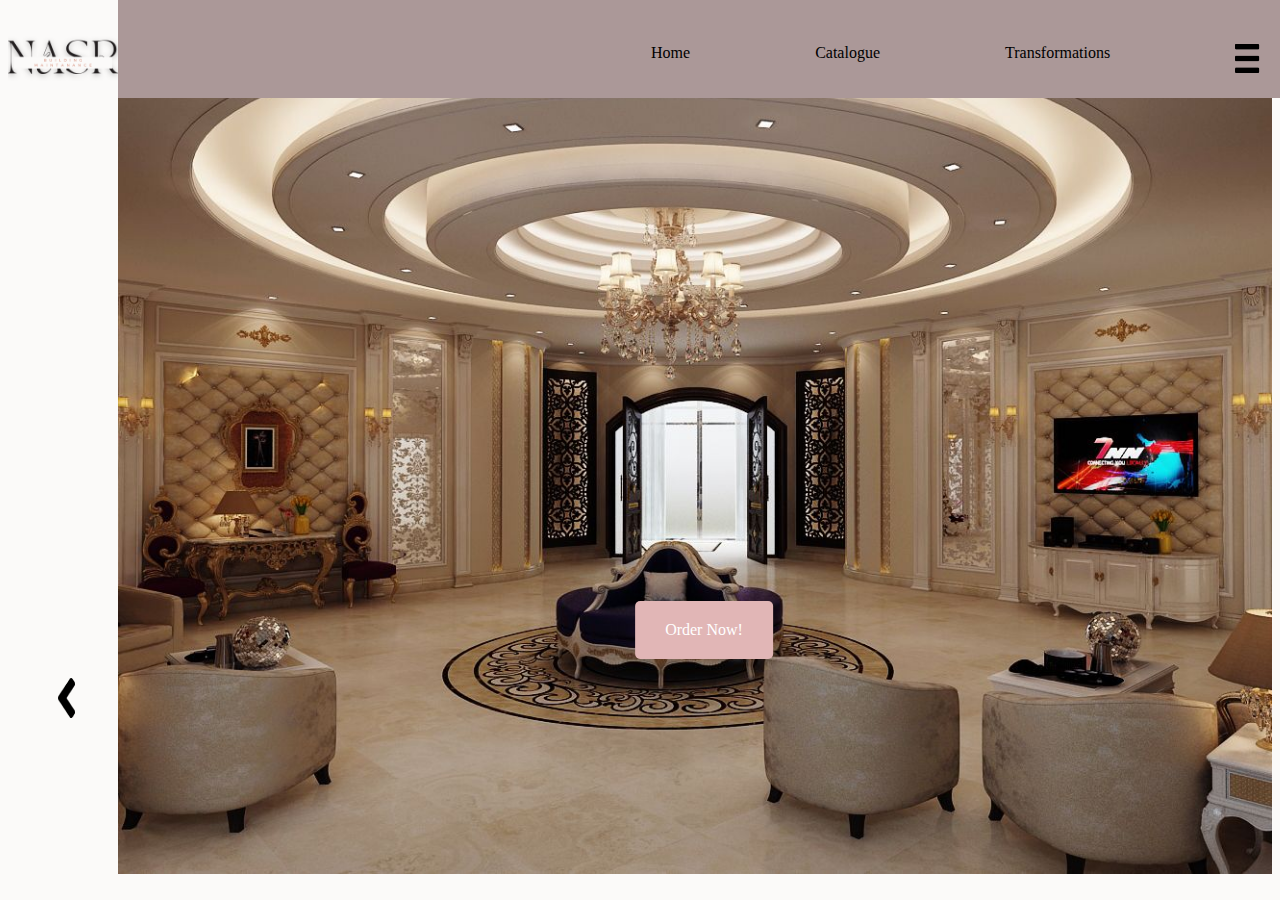
<file: index.html>
<!DOCTYPE html>
<html lang="en">
<head>
    <meta charset="UTF-8">
    <meta name="viewport" content="width=device-width, initial-scale=1.0">
    <link rel="Stylesheet" href="nasr.css"> 
    <title>Al Nasr Building Maintanance </title>
    <script src="nasr.js"></script>
</head>
<body>
   <!--The logo-->
    <div class="div1" >
        <a href="index.html"><img class="logo" src="Nasr (1).png" alt="Image"></a>
    </div>

   <!--The menu-->
    <nav class="menu"> 
        <ul>
            <li>
                <img src="Vector (1).png" alt="image" id="openbar" class="openbar">
                <div class="sidebar" id="sidebar" style="background-color: #f8f8f8; border-radius: 10px; box-shadow: 0 2px 4px rgba(0, 0, 0, 0.1); padding: 20px;">
                  <img class="lines" src="Vector (1).png" alt="image" id="closebar">
                  <div style="margin-bottom: 20px; text-align: center;">
                    <img class="instagram" src="Vector (3).png" alt="Instagram" style="vertical-align: middle; width: 24px; height: 24px; margin-right: 10px;">
                    <a href="https://www.instagram.com/nasr_maintanance/" style="color: #333; text-decoration: none; font-size: 1.1em; font-weight: bold;">Nasr_maintenance</a>
                  </div>
                  <div style="margin-bottom: 20px; text-align: center;">
                    <img class="facebook" src="Vector (5).png" alt="Facebook" style="vertical-align: middle; width: 24px; height: 24px; margin-right: 10px;">
                    <a href="#" style="color: #333; text-decoration: none; font-size: 1.1em; font-weight: bold;">Nasr Maintenance</a>
                  </div>
                  <div style="margin-bottom: 20px; text-align: center;">
                    <img class="whatsapp" src="Vector (4).png" alt="WhatsApp" style="vertical-align: middle; width: 24px; height: 24px; margin-right: 10px;">
                    <a href="https://web.whatsapp.com/" style="color: #333; text-decoration: none; font-size: 1.1em; font-weight: bold;">+971 50 490 4660</a>
                  </div>
                  <div style="margin-top: 40px; color: #333; text-align: center;">
                    <h3 style="font-size: 1.2em;">Phone Number:</h3>
                    <h3 style="margin: 10px 0; font-size: 1.2em;">+971 50 490 4660</h3>
                    <h3 style="margin: 10px 0; font-size: 1.2em;">+971 50 430 5221</h3>
                  </div>
                </div>
              </li>
                
           <li><a href="transformations.html"> Transformations </a></li>
           <li><a href="catalogue.html"> Catalogue </a></li> <!--The menu elements-->
           <li><a href="index.html"> Home</a></li>
        </ul>
    </nav>
    <!--To display the main page image-->
    <div class="div">
        <img class="imagea" src="d57ed748d645edf9db049c479d04c55c.jpg" alt="image"> 
    </div>

    <!--A link to move to the catalogue page-->
    <a href="catalogue.html" class="order" >Order Now!</a> 
    
    <!--The vector is for an icon to lead to the about page-->
    <a href="about.html"><img id= "my-vector"  src="Vector.png" alt="image" > </a>  
    

</body>
</html>
</file>
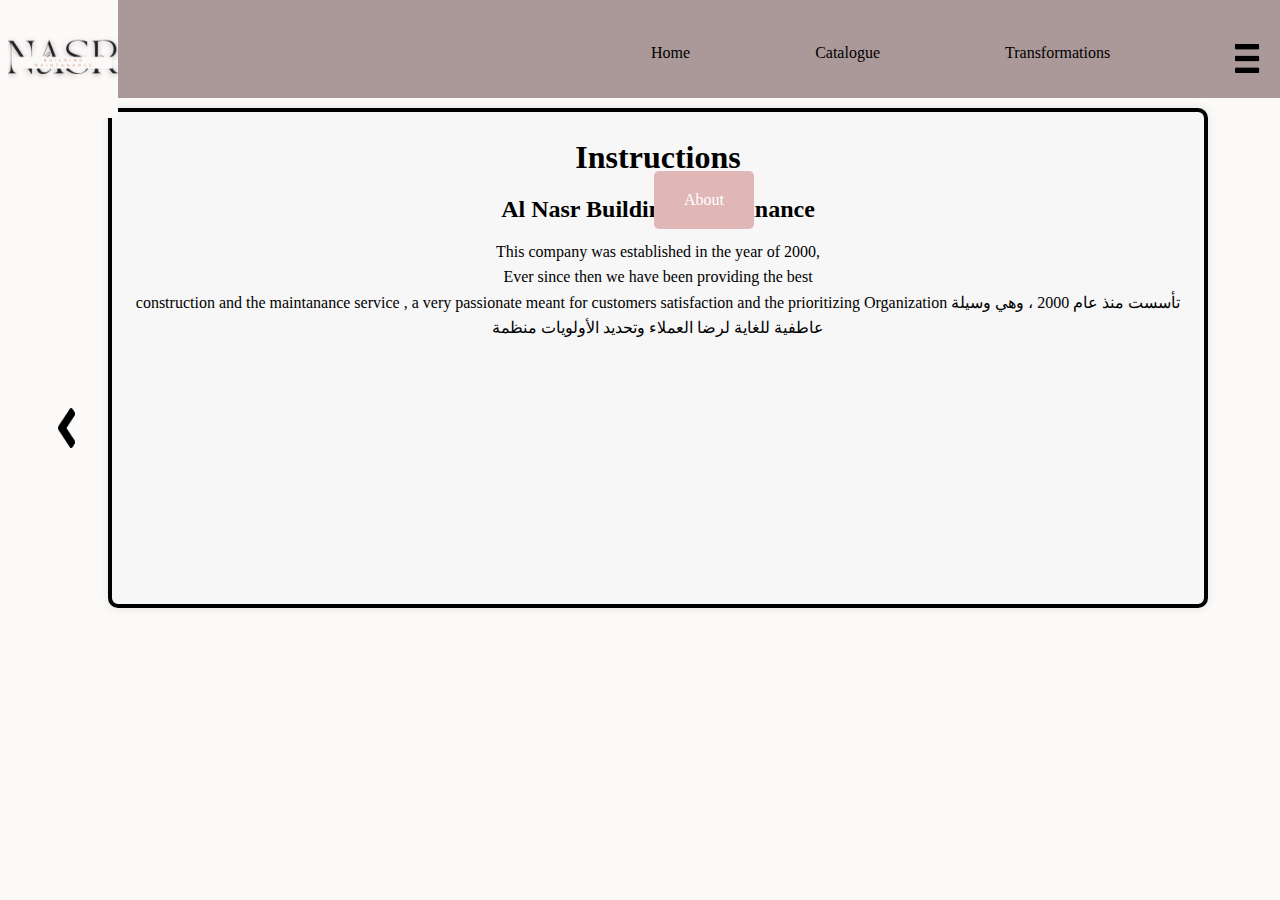
<file: about.html>
<!DOCTYPE html>
<html lang="en">
<head>
    <meta charset="UTF-8">
    <meta name="viewport" content="width=device-width, initial-scale=1.0">
    <link rel="Stylesheet" href="nasr.css">
    <title>Al Nasr Building Maintanance about </title>
    <script src="nasr.js"></script>
</head>
<body>
  <!--The logo-->
  <div class="div1" > 
        <a href="index.html"><img class="logo" src="Nasr (1).png" alt="Image"></a>
  </div>

  <!--The menu-->
  <nav class="menu"> 
    <ul>
        <li>
            <img src="Vector (1).png" alt="image" id="openbar" class="openbar">
            <div class="sidebar" id="sidebar" style="background-color: #f8f8f8; border-radius: 10px; box-shadow: 0 2px 4px rgba(0, 0, 0, 0.1); padding: 20px;">
              <img class="lines" src="Vector (1).png" alt="image" id="closebar">
              <div style="margin-bottom: 20px; text-align: center;">
                <img class="instagram" src="Vector (3).png" alt="Instagram" style="vertical-align: middle; width: 24px; height: 24px; margin-right: 10px;">
                <a href="https://www.instagram.com/nasr_maintanance/" style="color: #333; text-decoration: none; font-size: 1.1em; font-weight: bold;">Nasr_maintenance</a>
              </div>
              <div style="margin-bottom: 20px; text-align: center;">
                <img class="facebook" src="Vector (5).png" alt="Facebook" style="vertical-align: middle; width: 24px; height: 24px; margin-right: 10px;">
                <a href="#" style="color: #333; text-decoration: none; font-size: 1.1em; font-weight: bold;">Nasr Maintenance</a>
              </div>
              <div style="margin-bottom: 20px; text-align: center;">
                <img class="whatsapp" src="Vector (4).png" alt="WhatsApp" style="vertical-align: middle; width: 24px; height: 24px; margin-right: 10px;">
                <a href="https://web.whatsapp.com/" style="color: #333; text-decoration: none; font-size: 1.1em; font-weight: bold;">+971 50 490 4660</a>
              </div>
              <div style="margin-top: 40px; color: #333; text-align: center;">
                <h3 style="font-size: 1.2em;">Phone Number:</h3>
                <h3 style="margin: 10px 0; font-size: 1.2em;">+971 50 490 4660</h3>
                <h3 style="margin: 10px 0; font-size: 1.2em;">+971 50 430 5221</h3>
              </div>
            </div>
          </li>
       <li><a href="transformations.html"> Transformations </a></li>
       <li><a href="catalogue.html"> Catalogue </a></li>
       <li><a href="index.html"> Home</a></li> <!---menu elements-->
    </ul>
</nav>

<!--Instruction section-->
<div class="container1"></div>
<h class="about" > About</h> 
<div class="instruction-board">
    <h2>Instructions</h2> <!--an about board describes the company's history-->
    <h1>Al Nasr Building Maintanance</h1>
    <p>This company was established in the year of 2000, <br>
    Ever since then we have been providing the best <br>
    construction and the maintanance service  , a very passionate meant 

    for customers satisfaction and the prioritizing 
    
     
                          Organization  
    
    تأسست منذ عام 2000 ، وهي وسيلة عاطفية للغاية 
    
    لرضا العملاء وتحديد الأولويات 
    
    منظمة   </p>
</div>
<!--A button to return to the homepage again-->
<a href="index.html"><img id= "my-vector1"  src="Vector.png" alt="image" > </a>


</body>
</html>
</file>
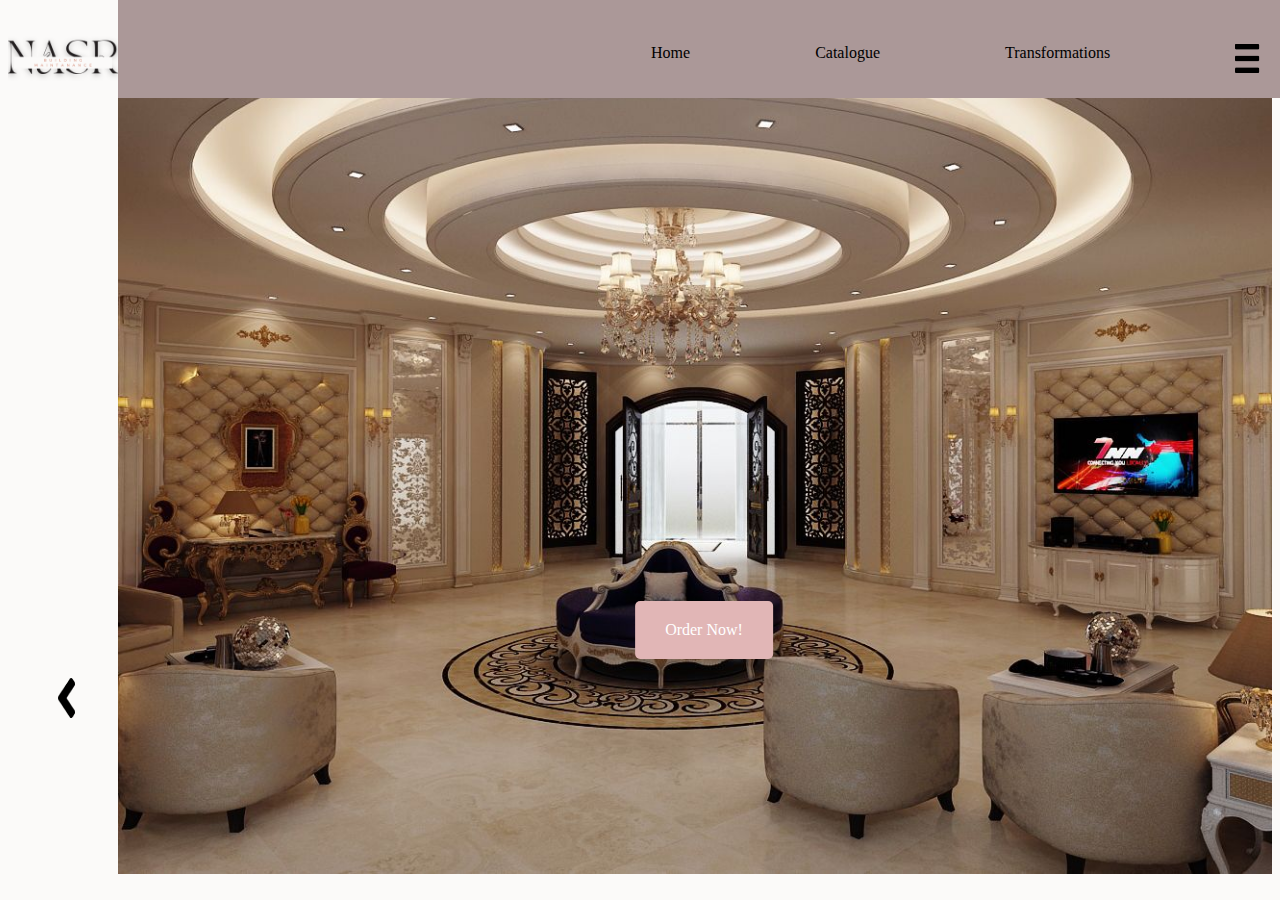
<file: nasr.html>
<!DOCTYPE html>
<html lang="en">
<head>
    <meta charset="UTF-8">
    <meta name="viewport" content="width=device-width, initial-scale=1.0">
    <link rel="Stylesheet" href="nasr.css"> 
    <title>Al Nasr Building Maintanance </title>
    <script src="nasr.js"></script>
</head>
<body>
   <!--The logo-->
    <div class="div1" >
        <a href="nasr.html"><img class="logo" src="Nasr (1).png" alt="Image"></a>
    </div>

   <!--The menu-->
    <nav class="menu"> 
        <ul>
           <li>
                <img src="Vector (1).png" alt="image" id="openbar" class="openbar"> <!--The side menu bar -->
                    <div class="sidebar" id="sidebar">
                        <img class="lines" src="Vector (1).png" alt="image" id="closebar">
                     <div >
                            <img class="instagram" src="Vector (3).png" alt="instagram">
                            <a href="#"> @Nasr205</a>  <!--To contact via instagram-->
                      </div>
  
                      <div >
                          <img class="facebook" src="Vector (5).png" alt="facebook">
                          <a href="#"> @Nasr205</a>  <!--To contact via facebook-->
                      </div>
  
                      <div>
                        <img  class="Whatsapp" src="Vector (4).png" alt="whatsapp">
                          <a href="#"> @Nasr205</a>  <!--To contact via whatsapp-->
                      </div>

                    <div class="contact-section"> <!--The container to have contact section-->
                        <h2>Contact Now!!</h2>
                        <form class="contact-form">
                            
                            <div class="form-grp"> 
                                <input type="text" placeholder="Your Name" class="form-control"> <!--To take the input for the name-->
                            </div>
                            <div class="form-grp">
                                <input type="tel" placeholder="Phone Number" class="form-control"><!--To take the input for the phone number-->
                            </div>
                            <div class="form-grp">
                                <textarea placeholder="Your Message" class="form-control"></textarea><!--To take some messages from the user-->
                            </div>
                            <button type="submit" class="btn-submit">Send</button>
                        </form>
                    </div>
                    </div>
               </li> 
                
           <li><a href="transformations.html"> Transformations </a></li>
           <li><a href="catalogue.html"> Catalogue </a></li> <!--The menu elements-->
           <li><a href="nasr.html"> Home</a></li>
        </ul>
    </nav>
    <!--To display the main page image-->
    <div class="div">
        <img class="imagea" src="d57ed748d645edf9db049c479d04c55c.jpg" alt="image"> 
    </div>

    <!--A link to move to the catalogue page-->
    <a href="catalogue.html" class="order" >Order Now!</a> 
    
    <!--The vector is for an icon to lead to the about page-->
    <a href="about.html"><img id= "my-vector"  src="Vector.png" alt="image" > </a>  
    

</body>
</html>
</file>
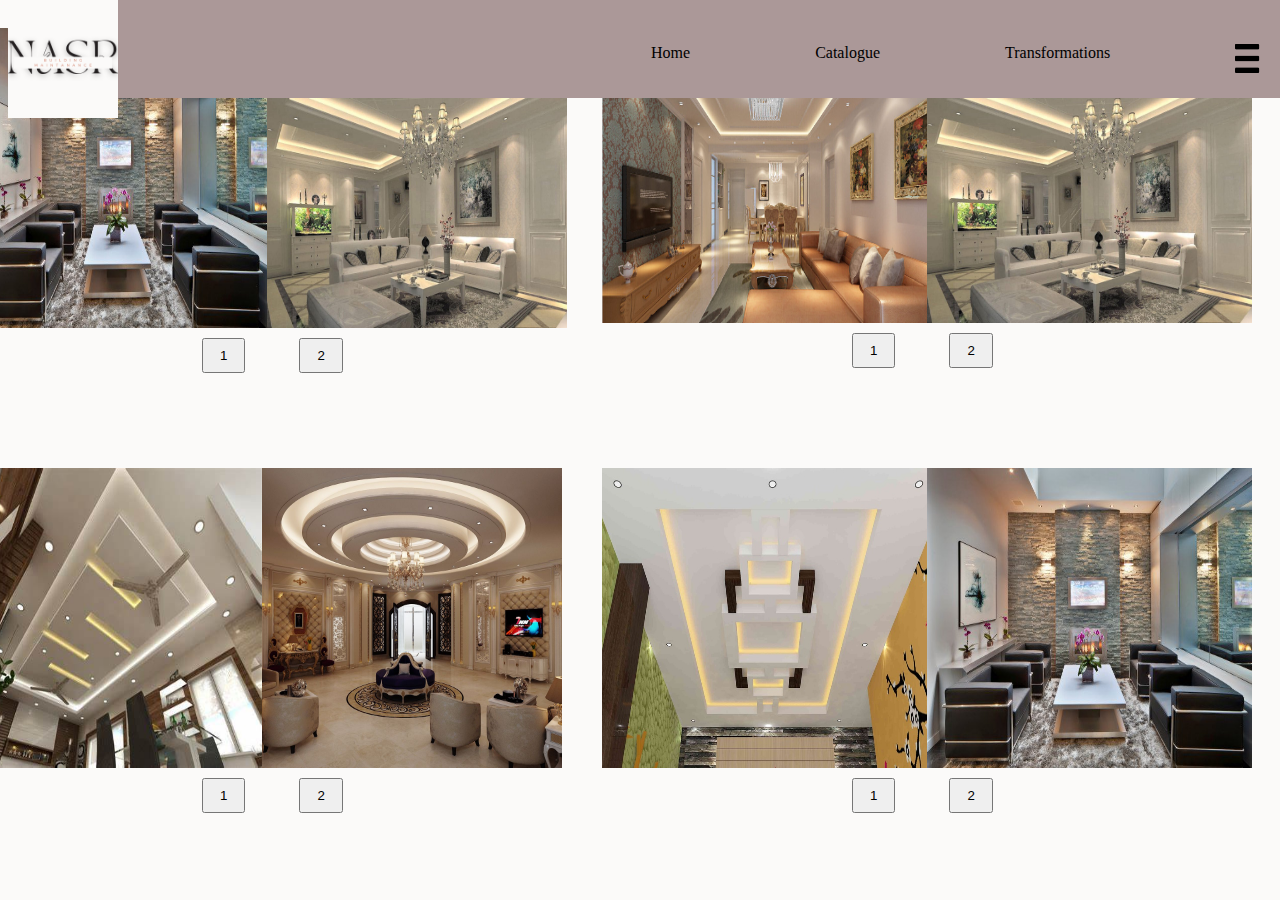
<file: transformations.html>
<!DOCTYPE html>
<html lang="en">
<head>
    <meta charset="UTF-8">
    <meta name="viewport" content="width=device-width, initial-scale=1.0">
    <link rel="Stylesheet" href="nasr.css">
    <title>Al Nasr Building Maintanance transformations</title>
    <script src="nasr.js"></script>
</head>
<body>
  <!--The logo-->
    <div class="div1" > 
      <a href="index.html"><img class="logo" src="Nasr (1).png" alt="Image"></a>
  </div>
<!--The menu-->
  <nav class="menu"> 
    <ul>
        <li>
            <img src="Vector (1).png" alt="image" id="openbar" class="openbar">
            <div class="sidebar" id="sidebar" style="background-color: #f8f8f8; border-radius: 10px; box-shadow: 0 2px 4px rgba(0, 0, 0, 0.1); padding: 20px;">
              <img class="lines" src="Vector (1).png" alt="image" id="closebar">
              <div style="margin-bottom: 20px; text-align: center;">
                <img class="instagram" src="Vector (3).png" alt="Instagram" style="vertical-align: middle; width: 24px; height: 24px; margin-right: 10px;">
                <a href="https://www.instagram.com/nasr_maintanance/" style="color: #333; text-decoration: none; font-size: 1.1em; font-weight: bold;">Nasr_maintenance</a>
              </div>
              <div style="margin-bottom: 20px; text-align: center;">
                <img class="facebook" src="Vector (5).png" alt="Facebook" style="vertical-align: middle; width: 24px; height: 24px; margin-right: 10px;">
                <a href="#" style="color: #333; text-decoration: none; font-size: 1.1em; font-weight: bold;">Nasr Maintenance</a>
              </div>
              <div style="margin-bottom: 20px; text-align: center;">
                <img class="whatsapp" src="Vector (4).png" alt="WhatsApp" style="vertical-align: middle; width: 24px; height: 24px; margin-right: 10px;">
                <a href="https://web.whatsapp.com/" style="color: #333; text-decoration: none; font-size: 1.1em; font-weight: bold;">+971 50 490 4660</a>
              </div>
              <div style="margin-top: 40px; color: #333; text-align: center;">
                <h3 style="font-size: 1.2em;">Phone Number:</h3>
                <h3 style="margin: 10px 0; font-size: 1.2em;">+971 50 490 4660</h3>
                <h3 style="margin: 10px 0; font-size: 1.2em;">+971 50 430 5221</h3>
              </div>
            </div>
          </li>
       <li><a href="transformations.html"> Transformations </a></li>
       <li><a href="catalogue.html"> Catalogue </a></li> <!-- The list elements in the menu -->
       <li><a href="index.html"> Home</a></li>
    </ul>
    </nav>
    

   <div class="container"><!--The comparison images , designed -->
        <div class="images">
          <img src="R (3).jpg" alt="image1" class="image" id="image1">
          <img src="R (8).jpg" alt="image2" class="image" id="image2">
        </div> 

        <div class="buttons"> <!--comparison image's button-->
            <button onclick="dragImage1()">1</button>
            <button onclick="dragImage2()">2</button>
        </div>

        <div class="images1">
            <img src="R (9).jpg" alt="image1" class="image" id="image3">
            <img src="R (8).jpg" alt="image2" class="image" id="image4">
        </div>

        <div class="buttons1">
            <button onclick="dragImage3()">1</button>
            <button onclick="dragImage4()">2</button>
        </div>

        <div class="images2">
            <img src="OIF (1).jpg" alt="image1" class="image" id="image5">
            <img src="d57ed748d645edf9db049c479d04c55c.jpg" alt="image2" class="image" id="image6">
        </div>

        <div class="buttons2">
            <button onclick="dragImage5()">1</button>
            <button onclick="dragImage6()">2</button>
        </div>

        <div class="images3">
            <img src="4f320c0eb1ca69b7f5a8ecd632b3d4bf.jpg" alt="image1" class="image" id="image7">
            <img src="R (3).jpg" alt="image2" class="image" id="image8">
        </div>
        
        <div class="buttons3">
            <button onclick="dragImage7()">1</button>
            <button onclick="dragImage8()">2</button>
        </div>
      </div>

  <!--link to go back to the homepage-->
  <a href="index.html"><img id= "my-vector2"  src="Vector.png" alt="image" > </a>
    
    
</body>
</html>
</file>
<file: nasr.css>
.logo{
    height:110px;
    width:110px;
    position: fixed;
    z-index: 1000; 
}

body{
    background-color: #FBFAF9;
    
}

/*for the NASR.html page*/

.div1{
    width:114px;
    overflow: hidden;
}

.div2{
    overflow:hidden;
    width:114px;
    height:114px;
}



.menu{
    background-color: #AB9898;
    width: 99%;
    height:100px;
    margin-top:-10px;
    margin-left: 110px;
    position: fixed;
    z-index: 1000; 

 }

.menu ul{
    list-style:none;
}
.menu ul li{
    display:inline;
    margin-top:30px;
  margin-right: 125px;
    float:right;
    background-color: none;
    
}

.menu ul li a{
    text-decoration: none;
    color:black;
    transition: color 0.3s ease;
}

.menu ul li a:hover{
    Color:#999;
}
.div{
    max-width: auto;
    height:auto;
    margin-left: 110px;
    overflow: hidden;
    position: relative;
    

}

.imagea{
    /*max-width:90.69vw;*/
    width: 100%;
    height:auto;
    
}
#my-vector {
    max-width:35px;
    height:40px;
    margin-top: -200px;
    margin-left: 50px;
    position:absolute;
    
}
#my-vector1 {
  max-width:35px;
  height:40px;
  margin-top: -200px;
  margin-left: 50px;
  position:absolute;
  
}
#my-vector2 {
  max-width:35px;
  height:40px;
  margin-top: 0px;
  margin-left: 50px;
  position:absolute;
  
}
#my-vector3 {
  max-width:35px;
  height:40px;
  margin-top: 0px;
  margin-left: 50px;
  position:absolute;
  
}



.order{
    position: absolute;
    top: 70%;
    left: 55%;
    transform: translate(-50%, -50%);
    padding: 20px 30px;
    background-color: #E1B6B6;
    color: white;
    text-align: center;
    text-decoration: none;
    font-size: 1em;
    border-radius: 5px;
    border: none;
    cursor: pointer;

}

.container {
  position: relative;
  float: right;
  margin: 20px;
}

.sidebar {
  position: fixed;
  float: right;
  z-index: 1000;
  top: 0;
  right: -400px;
  width: 250px;
  height: 100vh;
  overflow-y: scroll;
  overflow-x: hidden;
  background-color: #cca89d; 
  color: #fff; 
  transition: right 0.4s ease-in-out; 
  padding: 20px;
}

.lines{
  margin-left: 320px;
}
.active {
  right: 0; /* To display the sidebar */
}


img {
  cursor: pointer; 
}

.contact-section {
  text-align: center;
  max-width: 200px;
  margin: 0 auto;
}

h2 {
  font-size: 2em;
  margin-bottom: 20px;
}

.contact-form {
  display: flex;
  flex-direction: column;
}

.form-grp {
  margin-bottom: 20px;
}

.form-control {
  width: 100%;
  padding: 10px;
  font-size: 16px;
  border-radius: 5px;
  border: 1px solid #ccc;
}

textarea.form-control {
  resize: vertical;
}

.btn-submit {
  padding: 10px 20px;
  font-size: 16px;
  background-color: #007bff;
  color: #fff;
  border: none;
  border-radius: 5px;
  cursor: pointer;
  transition: background-color 0.3s ease;
}

.btn-cont{
  padding: 10px 20px;
  font-size: 16px;
  background-color: #ae7c6c;
  color: #fff;
  border: none;
  border-radius: 5px;
  cursor: pointer;
  transition: background-color 0.3s ease;
}


.btn-submit:hover {
  background-color: #0056b3;
}





/*for the about.html page*/

.about{
    position: absolute;
    top: 20%;
    left: 55%;
    transform: translate(-50%, -50%);
    padding: 20px 30px;
    background-color: #E1B6B6;
    color: white;
    text-align: center;
    text-decoration: none;
    font-size: 1em;
    border-radius: 5px;
    border: none;
    cursor: pointer;
    margin: 20px 0;
}
 
.instruction-board{
    margin-top:100px;
    margin-left:100px;
    border: 4px solid #000;
    height:500px;
    width: 100%; 
    max-width: 1100px;
    justify-content: center;
    text-align: center;
    box-sizing: border-box;
    background-color: #f7f7f7;
    border-radius: 10px;
    box-shadow: 0 0 10px rgba(0, 0, 0, 0.1);
}

.instruction-board h1 {
  font-size: 24px;
  margin-bottom: 10px;
}

.instruction-board p {
  font-size: 16px;
  line-height: 1.6;
}

/*for the catalogue.html page*/

.instructionOverlay{
    display: none; 
    position: fixed;
    top: 0;
    left: 0;
    width: 100%;
    height: 100%;
    background-color: rgba(0, 0, 0, 0.7);
    z-index: 9999;
}

.overlay-allignment{
    display: flex;
    justify-content: center;
    align-items: center;
    width: 100%;
    height: 100%; 
}
.ov-cont{
    background-color: #fff; 
    width: 60%; 
    max-width: 400px; 
    padding: 20px; 
    border-radius: 10px; 
    text-align: center; 
}

.overlay button{
color: #ae7c6c;
border: none;
border-radius: 5px;
cursor: pointer;
transition: background-color 0.4s ease;
}

.x{
   margin-left: 350px;
 margin-top: 50px;
  
  font-size: 16px;
  background-color: #ae7c6c;
  color: #fff;
  border: none;
  border-radius: 5px;
  cursor: pointer;
  transition: background-color 0.3s ease;
}


/*for the transformations.html page*/

.images {
    margin-left: -185px;
    display: flex;
    height:300px;
    width:600px;
  }

.images1{
    margin-left: 450px;
    margin-top:-350px;
    display: flex;
    height:300px;
    width:650px;
  }
.images1 img {
    width: 50%;
    height: auto;
    
  }
  
.images img {
    width: 50%;
    height: auto;
    
  }
.images2 {
    display: flex;
    margin-left:-190px;
    margin-top:100px;
    height:300px;
    width:600px;
  }

.images3{
    margin-left: 450px;
    margin-top: -345px;
    display: flex;
    height:300px;
    width:650px;
  }
.images2 img {
    width: 50%;
    height: auto;
    
  }
  
.images3 img {
    width: 50%;
    height: auto;
  
  }
  
  
.buttons {
    margin-top: 10px;
    

  }

.buttons1{
    margin-left: 650px;
    margin-top: 10px;
    
  }
  
.buttons button {
    padding: 8px 16px;
    margin-left: 50px;
    
  }

.buttons1 button {
    padding: 8px 16px;
    margin-left: 50px;

    
  }

.buttons2 {
    margin-top: 10px;
    

  }

.buttons3{
    margin-left: 650px;
    margin-top: 10px;
    
  }
  
.buttons2 button {
    padding: 8px 16px;
    margin-left: 50px;
    
  }

.buttons3 button {
    padding: 8px 16px;
    margin-left: 50px;

    
  }


.image-container {
    position: relative;
    overflow: hidden;
  }
  
.image {
    width: 448px;
    height: 420px;
    transition: transform 0.3s;
  }
  
.overlay {
    position: absolute;
    top: 0;
    left: 0;
    width: 100%;
    height: 100%;
    background-color: rgba(0, 0, 0, 0.5);
    opacity: 0;
    display: flex;
    justify-content: center;
    align-items: center;
    transition: opacity 0.3s;
    transform-origin: bottom left;
    transform: skew(-20deg);
  }
  
.overlay button {
    padding: 10px 20px;
    background-color: white;
    border: none;
    cursor: pointer;
  }
  
.image-container:hover .image {
    transform: scale(1.1);
  }
  
.image-container:hover .overlay {
    opacity: 1;
  }

.table_wrapper{
    margin-left:100px;
  }


  
.container1 {
    display: flex;
    flex-direction: column;
    align-items: center;
    justify-content: center;
    padding: 0 10px; 
  }
    
#instructionImage{
  max-width: 100%; 
  height: auto; 
  margin-bottom: 10px;
}
.container {
  max-width: 100%; 
  transition: max-width 0.5s ease; 
}
 
  /* Media queries for different device sizes */

@media only screen and (min-width: 320px) and (max-width: 480px) {
    .logo{
      width:95px;
      height:95px;
    }
    .menu ul li{
      margin-top:1px;  
  }
    .imagea{
      width: auto;
      height:480px;
      overflow: hidden;
    }
    
    #my-vector {
      margin-top: -300px;
    }
    #my-vector1 {
    margin-top: -210px;
    }
    #my-vector2 {
    margin-top: 240px;
    margin-left: 10px;
    }
    #my-vector3 {
      margin-top: -5080px;
    }
    
    .openbar{
      width:15px;
      height:15px;
      }

   .order{
    margin-left: 30px;
    padding: 10px 10px;
    }
    .about{
      position: absolute;
    margin-left: 50px;
      margin-top: 50px;
  
  }
    .instruction-board {
      margin-top:180px;
      width: 238px;
      height:409px;
      margin-bottom: 10px;
    }
    
    .table{
      border-collapse: collapse;
      border: none;
    }
    .table_wrapper{
      margin-top: 119px;
      overflow: hidden;
      width: 70%;
      margin-left: 109.5px;
    }
    
  
    td {
      width: 60%;
      display: block;
      margin-bottom: 10px; 
      
      
    }
  
    .image-container {
      justify-content: center;
      overflow: hidden;
     
      
    }
  
    .overlay {
      position: relative;
    }
  
    .overlay button {
      position: absolute;
      bottom: 10px; 
      left: 50%; 
      transform: translateX(-50%);
    }
  
    
    
    .x {
      margin-left: 20px;
      padding: 5px 10px; 
  } 
  .lines{
    margin-left: 230px;
  }
  .container {
    max-width: 80%; 
    margin-top: 100px;
    overflow: hidden;
    transition: max-width 0.5s ease; 
  }
  
  
  }


  
  
  
  @media only screen and (min-width: 375px) and (max-width: 812px) {
    
    .logo{
      width:95px;
      height:95px;
    }
    .menu ul li{
      margin-top:0px;  
  }
    .imagea{
      width: auto;
      height:810px;
      overflow: hidden;
    }
    
    #my-vector {
      margin-top: -300px;
    }
    #my-vector1 {
    margin-top: -210px;
    }
    #my-vector2 {
    margin-top: 240px;
    margin-left: 10px;
    }
    #my-vector3 {
      margin-top: -5080px;
    }
    
    .openbar{
    width:20px;
    height:20px;
    }

   .order{
    margin-left: 30px;
    padding: 10px 10px;
    }
    .about{
      position: absolute;
    margin-left: 50px;
      margin-top: -10px;
  
  }
    .instruction-board {
      margin-top:220px;
      width: 255px;
      height:490px;
      margin-bottom: 10px;
      margin-left: 120px;
    }
    
    .table{
      border-collapse: collapse;
      border: none;
    }
    .table_wrapper{
      margin-top: 119px;
      overflow: hidden;
      width: 70%;
      margin-left: 109.5px;
    }
    
  
    td {
      width: 60%;
      display: block;
      margin-bottom: 10px; 
      
      
    }
  
    .image-container {
      justify-content: center;
      overflow: hidden;
     
      
    }
  
    .overlay {
      position: relative;
    }
  
    .overlay button {
      position: absolute;
      bottom: 10px; 
      left: 50%; 
      transform: translateX(-50%);
    }
  
    
    
    .x {
      margin-left: 20px;
      padding: 5px 10px; 
  } 
  .lines{
    margin-left: 230px;
  }
  .container {
    max-width: 80%; 
    margin-top: 100px;
    overflow: hidden;
    transition: max-width 0.5s ease; 
  }
  
  
  }

    
  @media only screen and (min-width: 768px) and (max-width: 1024px) {
     
    
.menu{
  width: 85%;
  z-index: 1000;
}
    .logo{
      width:95px;
      height:95px;
      z-index: 1000;
    }
    .menu ul li{
      margin-top:20px; 
      cursor: pointer; 
  }
    .imagea{
      width: auto;
      height:1010px;
      overflow: hidden;
    }
    
    #my-vector {
      margin-top: -400px;
     
    }
    #my-vector1 {
    margin-top: -210px;
    cursor: pointer;
    }
    #my-vector2 {
    margin-top: 240px;
    margin-left: 10px;
    }
    #my-vector3 {
      margin-top: -5080px;
    }
    
    .openbar{
      width:20px;
      height:20px;
      }


   .order{
    margin-left: 30px;
    padding: 10px 10px;
    }
    .about{
      position: absolute;
    margin-left: 10px;
      margin-top: -40px;
  
  }
    .instruction-board {
      margin-top:280px;
      width: 625px;
      height:490px;
      margin-bottom: 10px;
      margin-left: 120px;
    }
    
    .table{
      border-collapse: collapse;
      border: none;
    }
    .table_wrapper{
      margin-top: 119px;
      overflow: hidden;
      margin-left: 190px;
    }
    
  
    td {
      width: 100%;
      display: block;
      margin-bottom: 10px;       
    }
  
    .image-container {
      justify-content: center;
      overflow: hidden;
     
      
    }
  
    .overlay {
      position: relative;
    }
  
    .overlay button {
      position: absolute;
      bottom: 10px; 
      left: 50%; 
      transform: translateX(-50%);
    }
  
    
    
    .x {
      margin-left: 20px;
      padding: 5px 10px; 
  } 
  .lines{
    margin-left: 230px;
  }
  .container {
    max-width: 58%; 
    margin-top: 130px;
    overflow: hidden;
    transition: max-width 0.5s ease; 
  }
  
  
}
  
@media only screen and (min-width: 1024px) and (min-width: 1440px) {
   
    
.menu{
  width: 91.2%;
  z-index: 1000;
}
    .logo{
      width:95px;
      height:95px;
      z-index: 1000;
    }
    .menu ul li{
      margin-top:20px; 
      cursor: pointer; 
  }
    .imagea{
      width: auto;
      height:1010px;
      overflow: hidden;
    }
    
    #my-vector {
      margin-top: -400px;
     
    }
    #my-vector1 {
    margin-top: -210px;
    cursor: pointer;
    }
    #my-vector2 {
    margin-top: 480px;
    margin-left: 30px;
    }
    #my-vector3 {
      margin-top: -820px;
    }
    
    .openbar{
      width:20px;
      height:20px;
      }


   .order{
    margin-left: -20px;
    padding: 20px 30px;
    }
    .about{
      position: absolute;
    margin-left: 10px;
      margin-top: -20px;
  
  }
    .instruction-board {
      margin-top:280px;
      width: 1125px;
      height:490px;
      margin-bottom: 10px;
      margin-left: 250px;
    }
    
    .table_wrapper {
      margin-top: 100px;
      margin-left: 120px;
      max-width: 100%; 
      overflow-x: auto; 
  }
  .table_wrapper table {
      width: 100%; 
      table-layout: fixed; 
  }
  .table_wrapper td {
      width: calc(100% / 3);
      box-sizing: border-box; 
      padding: 10px;
      text-align: center; 
  }
  .image-container {
      position: relative;
      display: block;
      width: 100%;
      height: auto;
  }
  .image {
      width: 100%;
      height: auto;
  }
  .overlay {
      position: absolute;
      top: 0;
      bottom: 0;
      left: 0;
      right: 0;
      display: flex;
      flex-direction: column;
      justify-content: center;
      align-items: center;
      opacity: 0;
      transition: opacity 0.3s ease;
      background-color: rgba(0, 0, 0, 0.7);
  }
  .overlay button {
      color: white;
      background: rgb(143, 100, 100);
      border: none;
      cursor: pointer;
  }
 
  
    .x {
      margin-left: 20px;
      padding: 5px 10px; 
  } 
  .lines{
    margin-left: 230px;
  }
  .container {
    max-width: 100%; 
    margin-top: 130px;
    
    transition: max-width 0.5s ease; 
  }
}
</file>
